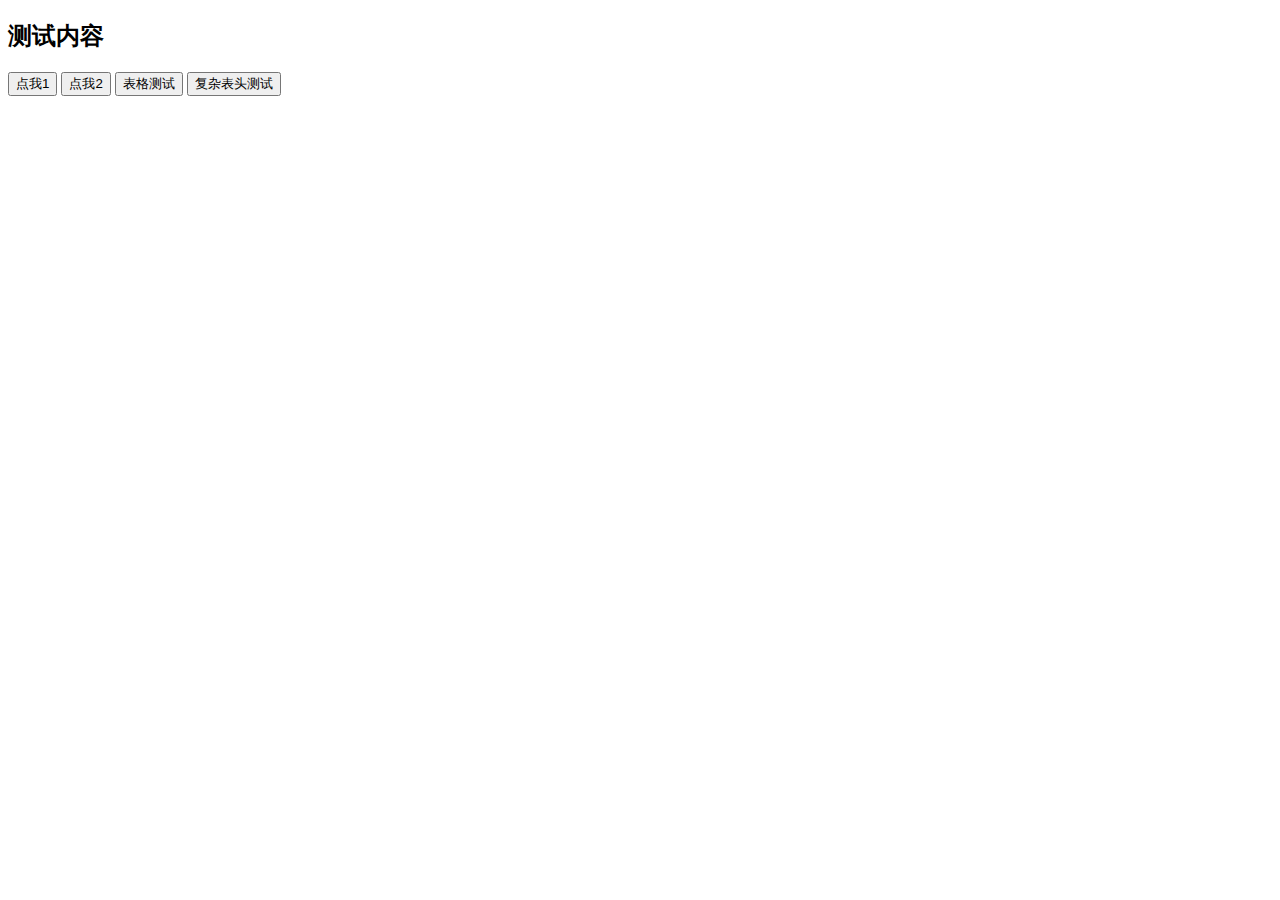
<file: target/classes/templates/index.html>
<!DOCTYPE html>
<html lang="en">
<head>
    <meta charset="UTF-8">
    <title>Title</title>
</head>
<body>
<h2>测试内容</h2>
<button onclick="buttonTest()">点我1</button>
<button onclick="buttonTest2()">点我2</button>
<button onclick="buttonTest3()">表格测试</button>
<button onclick="buttonTest4()">复杂表头测试</button>
<script src="../static/js/jquery-3.5.1.js"></script>
<script>
function buttonTest() {
    window.location.href = "/toTest2";
}
function buttonTest2() {
    $.ajax({
        url : "/getTestData",
        async : false,
        data : {
            aaa : "aaa"
        },
        dataType : "json",
        success : function (data) {
            console.log(data);
        },
        error : function () {
            console.log("获取数据错误！")
        }
    })
}
function buttonTest3() {
    window.location.href = "/toTest3";
}
function buttonTest4() {
    window.location.href = "/toTest4";
}
</script>
</body>
</html>
</file>
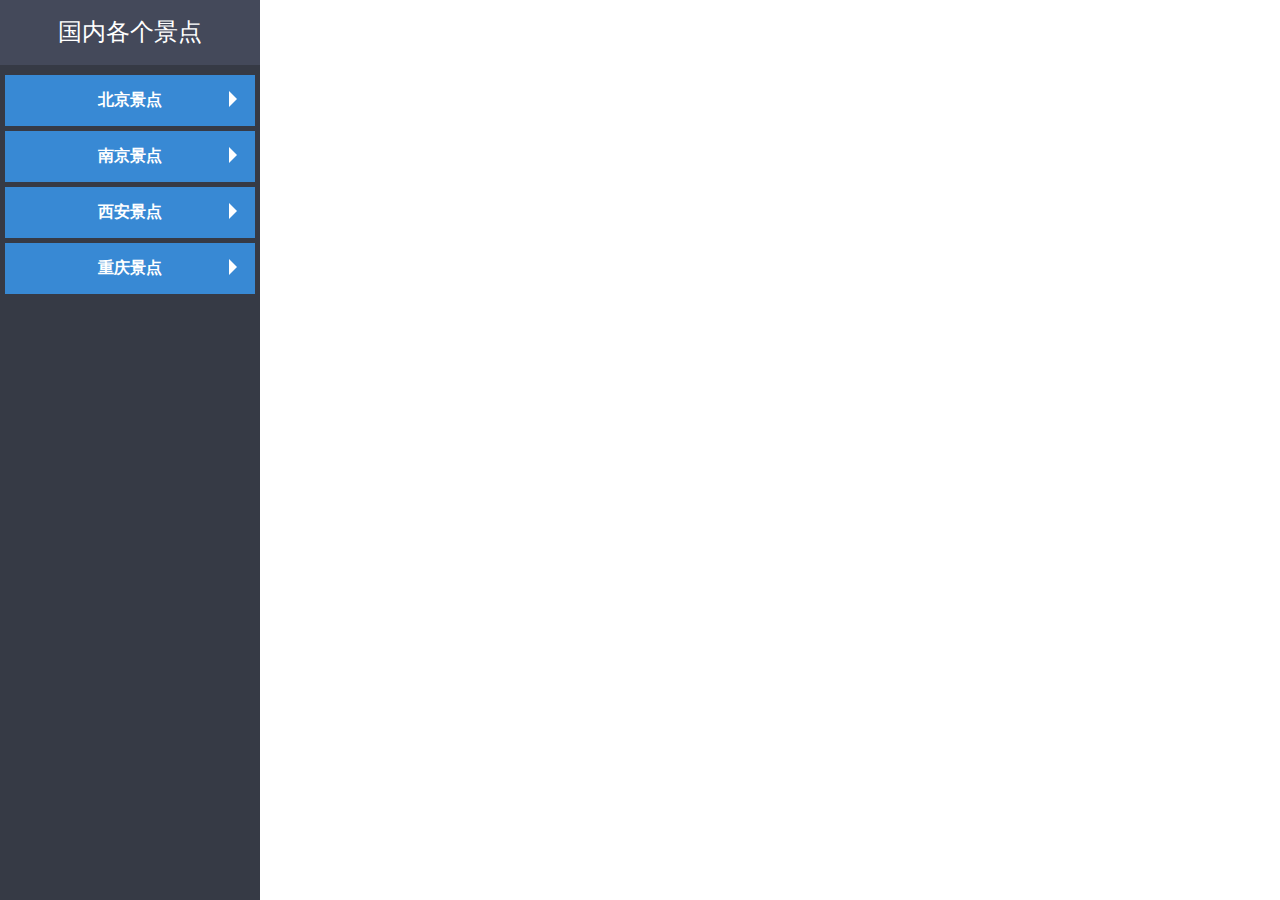
<file: src/main/resources/templates/左侧垂直导航栏.html>
<!DOCTYPE html>
<html lang="en">
<head>
    <meta charset="UTF-8">
    <meta name="Keywords" content="">
    <meta name="Description" content="">
    <title>侧边下拉导航栏</title>
</head>
<style type="text/css">
    *{
        padding: 0;
        margin: 0;
    }
    html,body{
        height: 100%;
    }
    .wrap{
        width: 260px;
        height: 100%;
        background-color: #363a45;
    }
    .header{
        width: 100%;
        height: 65px;
        background-color: #44495a;
        font-size: 24px;
        color: #fff;
        text-align: center;
        line-height: 65px;
    }
    .nav{
        width:250px;
        margin: 10px 5px 0;
    }
    .list{
        margin-bottom: 5px;
    }
    .list h2{
        position: relative;
        padding: 15px 0;
        background-color: #3889d4;
        text-align: center;
        font-size: 16px;
        color: #fff;
        transition: .5s;
    }
    .list h2.on{
        background-color: #393c4a;
    }
    .list i{
        position: absolute;
        right: 10px;
        top: 16px;
        border: 8px solid transparent;
        border-left-color: #fff;/*triangle*/
        transform:rotate(0deg);
        transform-origin: 1px 8px;
        transition: .5s;
    }
    .list i.on{
        transform:rotate(90deg);
    }
    .hide{
        overflow: hidden;
        height: 0;
        transition: .5s;
    }
    .hide h5{
        padding: 10px 0;
        background-color: #282c3a;
        text-align: center;
        color:#fff;
        border-bottom:#42495d;
    }
</style>
<body>
<div class="wrap">
    <div class="header">国内各个景点</div>
    <div class="nav">
        <ul>
            <li class="list">
                <h2><i></i>北京景点</h2>
                <div class="hide">
                    <h5>故宫</h5>
                    <h5>圆明园</h5>
                    <h5>天坛</h5>
                    <h5>长城</h5>
                    <h5>天安门</h5>
                    <h5>雍和宫</h5>
                </div>
            </li>
            <li class="list">
                <h2><i></i>南京景点</h2>
                <div class="hide">
                    <h5>夫子庙</h5>
                    <h5>南京总统府</h5>
                    <h5>明孝陵</h5>
                    <h5>长江大桥</h5>
                    <h5>南京博物院</h5>
                    <h5>雨花台</h5>
                </div>
            </li>
            <li class="list">
                <h2><i></i>西安景点</h2>
                <div class="hide">
                    <h5>钟楼</h5>
                    <h5>秦皇陵</h5>
                    <h5>华清池</h5>
                    <h5>大唐芙蓉园</h5>
                    <h5>秦岭野生动物园</h5>
                    <h5>樱花广场</h5>
                </div>
            </li>
            <li class="list">
                <h2><i></i>重庆景点</h2>
                <div class="hide">
                    <h5>洪崖洞</h5>
                    <h5>丰都鬼城</h5>
                    <h5>金刀峡</h5>
                    <h5>重庆仙女山</h5>
                    <h5>白公馆</h5>
                    <h5>三峡博物馆</h5>
                </div>
            </li>
        </ul>
    </div>
</div>
<script>
    (function () {
        var oList = document.querySelectorAll('.list h2'),
            oHide = document.querySelectorAll('.hide'),
            oIcon = document.querySelectorAll('.list i'),
            lastIndex = 0;
        for(var i=0;i<oList.length;i++){
            oList[i].index = i;//自定义属性
            oList[i].isClick = false;
            oList[i].initHeight = oHide[i].clientHeight;
            oHide[i].style.height = '0';
            oList[i].onclick = function () {
                if(this.isClick){
                    oHide[this.index].style.height = '0';
                    oIcon[this.index].className = '';
                    oList[this.index].className = '';
                    oList[this.index].isClick = false;
                }
                else{
                    oHide[lastIndex].style.height = '0';
                    oIcon[lastIndex].className = '';
                    oList[lastIndex].className = '';
                    oHide[this.index].style.height = '220px';
                    oIcon[this.index].className = 'on';
                    oList[this.index].className = 'on';
                    oList[lastIndex].isClick = false;
                    oList[this.index].isClick = true;
                    lastIndex = this.index;
                }
            }
        }
    })();
</script>
</body>
</html>
</file>
